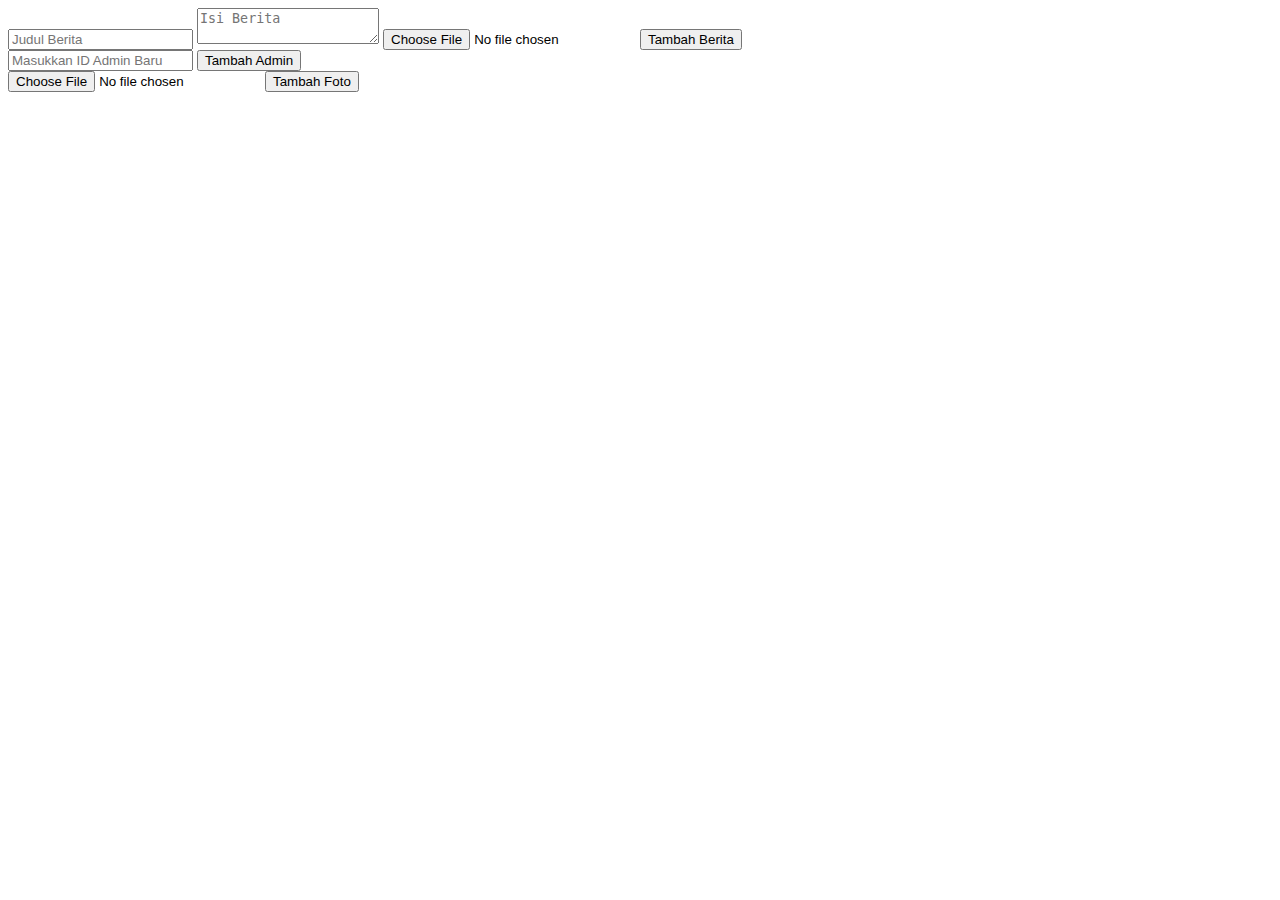
<file: admin.html>
<!DOCTYPE html>
<html lang="id">

<head>
    <meta charset="UTF-8" />
    <meta name="viewport" content="width=device-width, initial-scale=1.0" />
    <title>Admin - GMPS</title>
    <script src="https://apis.google.com/js/api.js"></script>
    <script src="script.js" defer></script>
</head>

<body onload="handleClientLoad()">
    <!-- Form untuk menambah berita baru -->
    <form id="newsForm">
        <input type="text" id="newsTitle" placeholder="Judul Berita" required />
        <textarea id="newsContent" placeholder="Isi Berita" required></textarea>
        <input type="file" id="newsPhoto" accept="image/*" required />
        <button type="button" onclick="addNews()">Tambah Berita</button>
    </form>

    <div id="newsContainer"></div>

    <!-- Form untuk menambah admin baru -->
    <form id="newAdminForm" onsubmit="return addAdmin(event)">
        <input type="text" id="newAdminId" placeholder="Masukkan ID Admin Baru" required />
        <button type="submit">Tambah Admin</button>
    </form>

    <!-- Form untuk menambah foto -->
    <form id="photoForm" onsubmit="return addPhoto(event)">
        <input type="file" id="photoFile" required />
        <button type="submit">Tambah Foto</button>
    </form>

    <div id="photosContainer"></div>
</body>

</html>
</file>
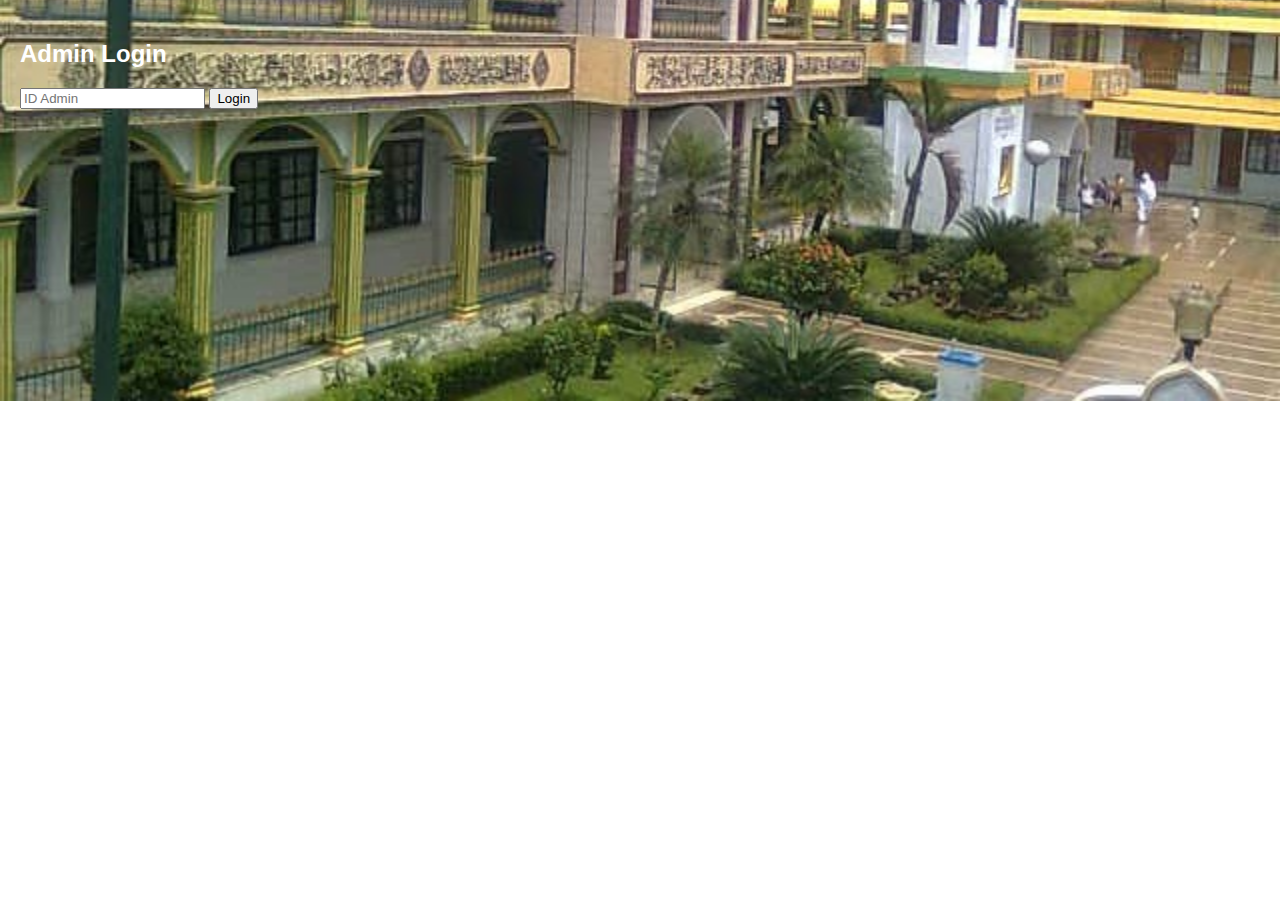
<file: login.html>
<!DOCTYPE html>
<html lang="id">

<head>
    <meta charset="UTF-8" />
    <meta name="viewport" content="width=device-width, initial-scale=1.0" />
    <title>Login Admin - GMPS</title>
    <link rel="stylesheet" href="styles.css" />
    <script src="script.js" defer></script>
</head>

<body>
    <main>
        <section id="login">
            <h2>Admin Login</h2>
            <form id="loginForm" onsubmit="return login(event)">
                <input type="text" id="adminId" placeholder="ID Admin" required />
                <button type="submit">Login</button>
            </form>
        </section>
    </main>
</body>

</html>
</file>
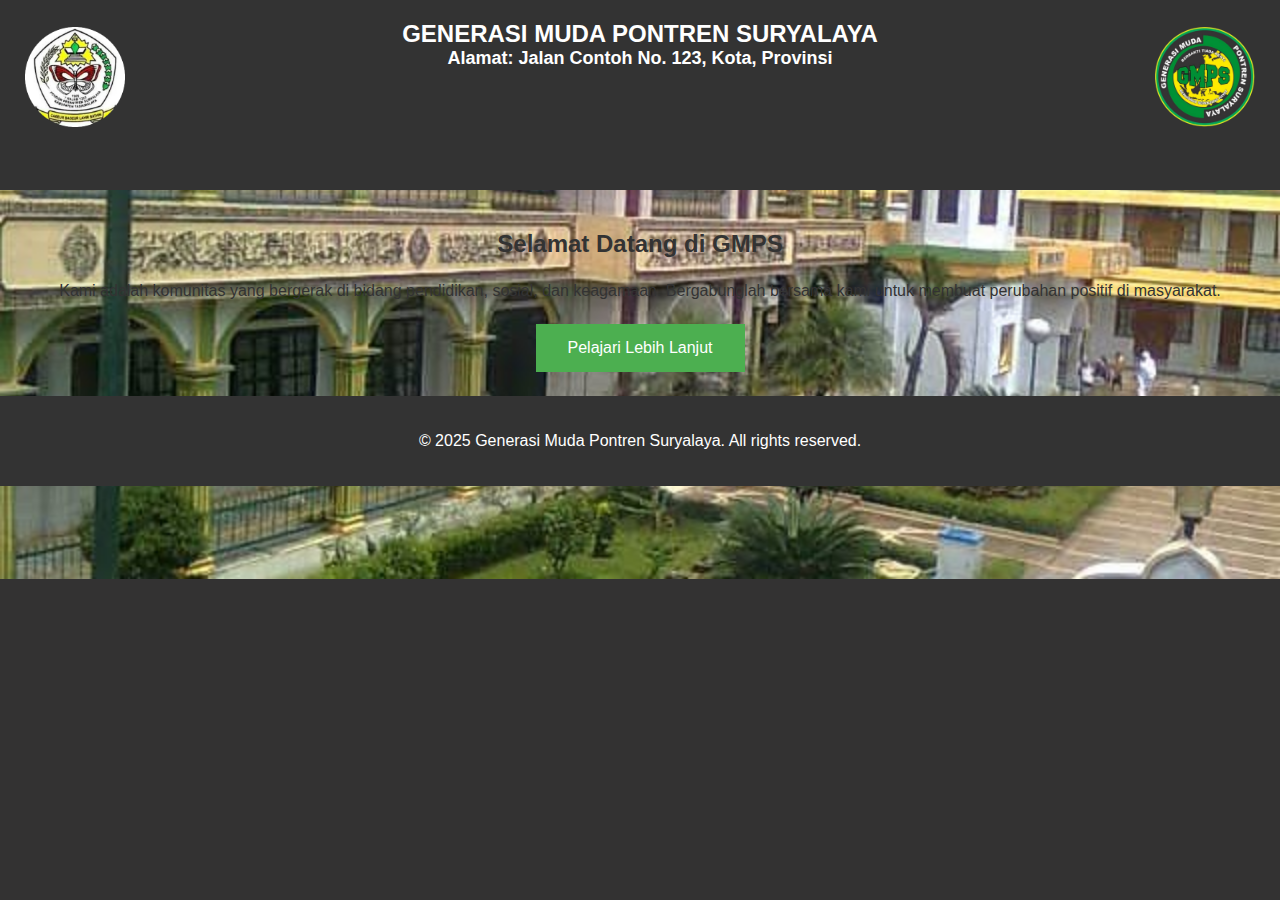
<file: main.html>
<!DOCTYPE html>
<html lang="id">

<head>
    <meta charset="UTF-8" />
    <meta name="viewport" content="width=device-width, initial-scale=1.0" />
    <title>Generasi Muda Pontren Suryalaya (GMPS) - Main Menu</title>
    <link rel="stylesheet" href="styles.css" />
    <script src="script.js" defer></script>
    <style>
        /* Dasar */
        
        body {
            font-family: Arial, sans-serif;
            background-color: #333232;
            margin: 0;
            padding: 0;
        }
        
        .header {
            position: relative;
            height: 150px;
            background-color: #333;
            color: #fff;
            text-align: center;
            padding-top: 20px;
        }
        
        .header h1 {
            font-size: 24px;
            margin: 0;
            animation: fadeIn 2s ease-in-out;
        }
        
        .header h2 {
            font-size: 18px;
            margin: 0;
            animation: fadeIn 2s ease-in-out;
        }
        
        .logo-left,
        .logo-right {
            position: absolute;
            top: 27px;
            width: 110px;
            height: auto;
            animation: fadeIn 2s ease-in-out;
        }
        
        .logo-left {
            left: 25px;
        }
        
        .logo-right {
            right: 25px;
        }
        /* Menu Utama */
        
        nav {
            background-color: #333;
            display: flex;
            justify-content: center;
            padding: 10px 0;
            animation: slideIn 1s ease-in-out;
        }
        
        nav ul {
            list-style: none;
            margin: 0;
            padding: 0;
            display: flex;
        }
        
        nav ul li {
            margin: 0 15px;
            position: relative;
        }
        
        nav ul li a {
            text-decoration: none;
            color: white;
            font-size: 18px;
            padding: 10px 20px;
            display: block;
            transition: background-color 0.3s, color 0.3s;
        }
        
        nav ul li a:hover {
            background-color: #4caf50;
            color: white;
            border-radius: 4px;
        }
        
        nav ul li a::before,
        nav ul li a::after {
            content: "";
            position: absolute;
            bottom: 0;
            left: 0;
            height: 2px;
            width: 100%;
            background-color: rgb(49, 48, 48);
            transform: scaleX(0);
            transform-origin: right;
            transition: transform 0.3s ease;
        }
        
        nav ul li a::after {
            top: 0;
            bottom: auto;
            transform-origin: left;
        }
        
        nav ul li a:hover::before,
        nav ul li a:hover::after {
            transform: scaleX(1);
        }
        
        .main-content {
            padding: 20px;
            text-align: center;
        }
        
        .main-content h2 {
            margin-bottom: 20px;
        }
        
        .main-content p {
            line-height: 1.6;
        }
        
        .button {
            background-color: #4caf50;
            border: none;
            color: white;
            padding: 15px 32px;
            text-align: center;
            text-decoration: none;
            display: inline-block;
            font-size: 16px;
            margin: 4px 2px;
            cursor: pointer;
            transition: background-color 0.3s;
        }
        
        .button:hover {
            background-color: #45a049;
        }
        
        footer {
            background-color: #333;
            color: #fff;
            padding: 20px;
            text-align: center;
        }
        /* Animasi */
        
        @keyframes fadeIn {
            from {
                opacity: 0;
            }
            to {
                opacity: 1;
            }
        }
        
        @keyframes slideIn {
            from {
                transform: translateY(-100%);
            }
            to {
                transform: translateY(0);
            }
        }
    </style>
</head>

<body>
    <header class="header">
        <img src="path/to/logo2.png" alt="logo2" class="logo-left fade-in" />
        <img src="path/to/logo1.png" alt="Logo1" class="logo-right fade-in" />
        <h1 class="fade-in">GENERASI MUDA PONTREN SURYALAYA</h1>
        <h2 class="fade-in">Alamat: Jalan Contoh No. 123, Kota, Provinsi</h2>
    </header>

    <div class="main-content">
        <h2>Selamat Datang di GMPS</h2>
        <p>
            Kami adalah komunitas yang bergerak di bidang pendidikan, sosial, dan keagamaan. Bergabunglah bersama kami untuk membuat perubahan positif di masyarakat.
        </p>
        <a href="index.html" class="button">Pelajari Lebih Lanjut</a>
    </div>

    <footer>
        <p>&copy; 2025 Generasi Muda Pontren Suryalaya. All rights reserved.</p>
    </footer>
</body>

</html>
</file>
<file: styles.css>
/* General Styles */
body {
    font-family: Arial, sans-serif;
    margin: 0;
    padding: 0;
    background-image: url('bacgroud gmps.jpg'); /* Gantilah dengan path ke gambar background Anda */
    background-size: cover; /* Membuat gambar memenuhi seluruh layar */
    background-position: center; /* Memposisikan gambar di tengah */
    background-repeat: no-repeat; /* Menghindari pengulangan gambar */
    color: #333;
}

header {
    background-color: rgba(0, 0, 0, 0.8); /* Warna latar belakang dengan transparansi */
    color: #fff;
    padding: 20px 0;
    text-align: center;
}

header img {
    max-width: 100px;
}

nav ul {
    list-style: none;
    padding: 0;
}

nav ul li {
    display: inline;
    margin: 0 10px;
}

nav ul li a {
    color: #fff;
    text-decoration: none;
    font-weight: bold;
}

nav ul li a:hover {
    text-decoration: underline;
}

main {
    padding: 20px;
}

footer {
    background-color: #333;
    color: #fff;
    padding: 20px 0;
    text-align: center;
}

main {
    color: #ffffff; /* Warna teks konten utama */
}
</file>
